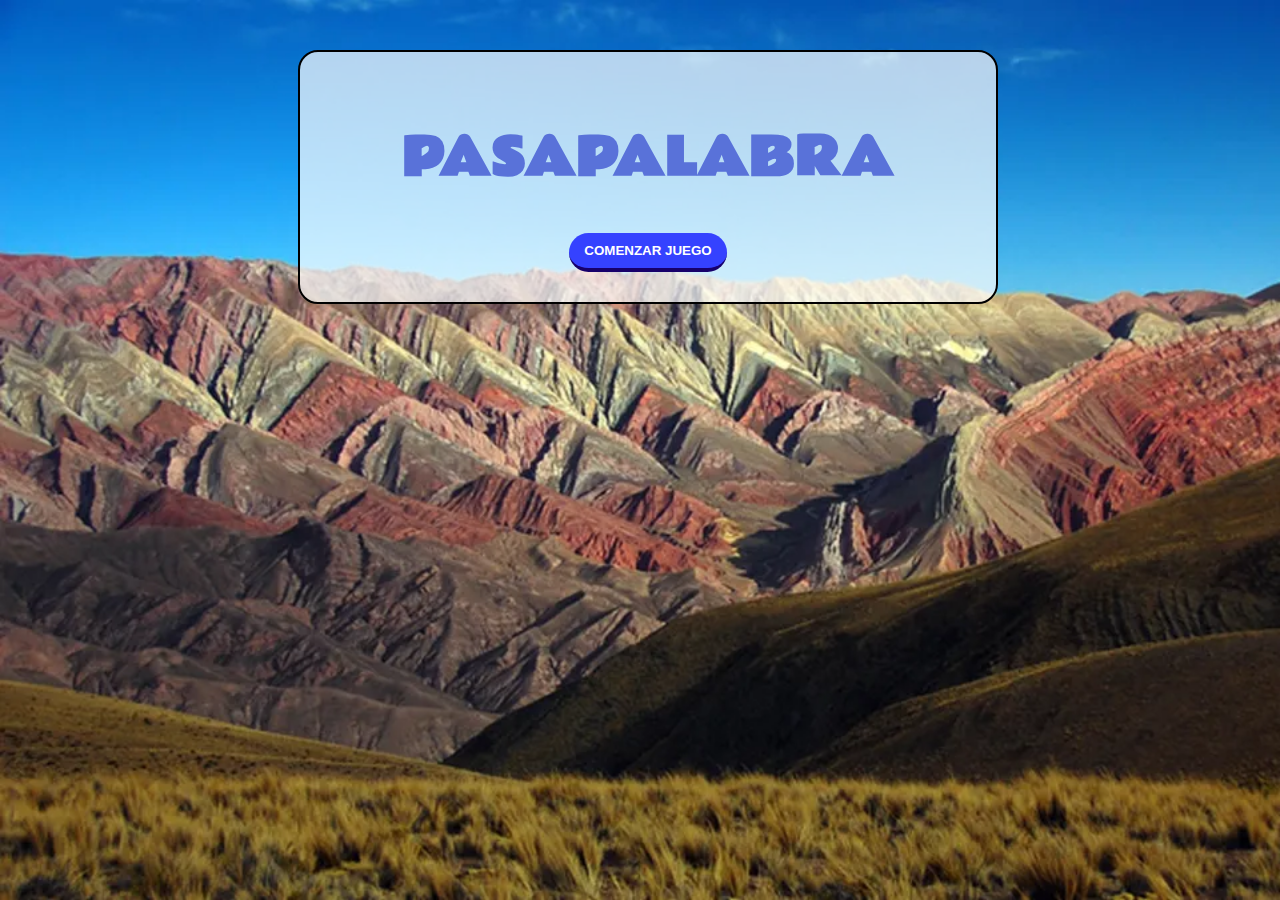
<file: index.html>
<!DOCTYPE html>
<html lang="en">
<head>
    <meta charset="UTF-8">
    <meta name="viewport" content="width=device-width, initial-scale=1.0">
    <!--Estilo CSS-->
    <link rel="stylesheet" href="css/styles.css">
    <title>Pasapalabra</title>
</head>
<body>
    <section id="pantalla-inicial">
        <h1>PASAPALABRA</h1>
        <button id="comenzar">COMENZAR JUEGO</button>
    </section>
    <section id="pantalla-juego">
        <div class="container">
            <span id="tiempo">60</span>
        </div>
        <div class="contendor-pregunta">
            <span id="letra-pregunta">Z</span>
            <h2 id="pregunta">Pregunta...</h2>
            <input type="text" id="respuesta">
            <div class="botones">
                <button id="responder">Responder</button>
                <button id="pasar">Pasa Palabra</button>
            </div>
        </div>
    </section>
    <section id="pantalla-final">
        <h1>Resumen</h1>
        <h3>Acertadas</h3>
        <span id="acertadas">
            16
        </span>
        <h3 id="score">40% de acierto</h3>
        <button id="recomenzar">Jugar de Nuevo</button>
    </section>
</body>
<!--JavaScript-->
<script src="js/index.js"></script>
</html>
</file>
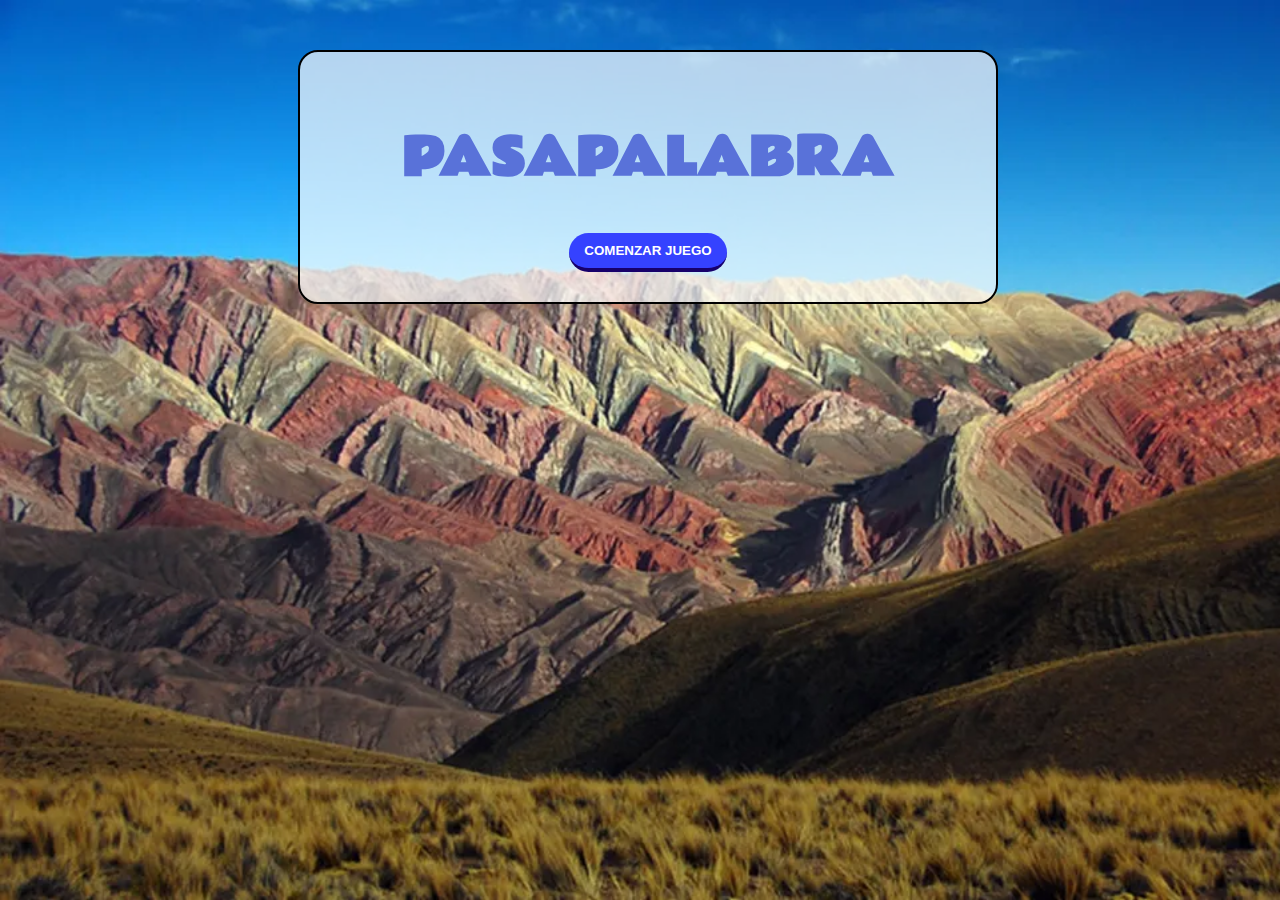
<file: html/index.html>
<!DOCTYPE html>
<html lang="en">
<head>
    <meta charset="UTF-8">
    <meta name="viewport" content="width=device-width, initial-scale=1.0">
    <!--Estilo CSS-->
    <link rel="stylesheet" href="../css/styles.css">
    <title>Pasapalabra</title>
</head>
<body>
    <section id="pantalla-inicial">
        <h1>PASAPALABRA</h1>
        <button id="comenzar">COMENZAR JUEGO</button>
    </section>
    <section id="pantalla-juego">
        <div class="container">
            <span id="tiempo">60</span>
        </div>
        <div class="contendor-pregunta">
            <span id="letra-pregunta">Z</span>
            <h2 id="pregunta">Pregunta...</h2>
            <input type="text" id="respuesta">
            <div class="botones">
                <button id="responder">Responder</button>
                <button id="pasar">Pasa Palabra</button>
            </div>
        </div>
    </section>
    <section id="pantalla-final">
        <h1>Resumen</h1>
        <h3>Acertadas</h3>
        <span id="acertadas">
            16
        </span>
        <h3 id="score">40% de acierto</h3>
        <button id="recomenzar">Jugar de Nuevo</button>
    </section>
</body>
<!--JavaScript-->
<script src="../js/index.js"></script>
</html>
</file>
<file: css/styles.css>
@import url('https://fonts.googleapis.com/css2?family=Rammetto+One&display=swap');
@import url('https://fonts.googleapis.com/css2?family=Rajdhani:wght@300;400;600;700&display=swap');
*{
    box-sizing: border-box;
}
body{
    font-family: 'Rajdhani';
    background: url(../assets/pasapalabra.webp);
    width:100vw;
    background-attachment: fixed;
    background-size: cover;

}
#pantalla-inicial{
    display: block;
    max-width: 700px;
    margin: 50px auto;
    text-align: center;
    background:rgba(255, 255, 255, 0.7);
    padding: 30px;
    border: 2px solid #000;
    border-radius: 20px; 
}
#pantalla-inicial h1{
    font-family: 'Rammetto One';
    font-size: 50px;
    color:#5972d9;
}
#pantalla-juego{
    display: none;
}
.container {
    position: relative;
    width: 250px;
    height: 250px;
    margin: 50px auto;
    border: 2px solid #000;
    border-radius: 50%;
    background:rgba(255, 255, 255, 0.7);
    display: flex;
    justify-content: center;
    align-items: center;
}
.container #tiempo{
    font-size: 50px;
    font-weight: bold;
}

.circle {
    position: absolute;
    width: 45px;
    height: 48px;
    border: 1px solid #000;
    background: #fff;
    color: #143ad4;
    border-radius: 50%;
    display: flex;
    justify-content: center;
    align-items: center;
    font-size: 20px;
    font-weight: bold;
    cursor: pointer;
    text-transform: uppercase;
}

.pregunta-actual{
    background-color: #000 !important;
    color: #fff !important;
}
.bien-respondida{
    background-color: #3edbbb !important;
    color: #fff !important;
}
.mal-respondida{
    background-color:#fb797b !important;
    color: #fff !important;
}

.contendor-pregunta{
    background:rgba(255, 255, 255, 0.7);
    text-align: center;
    max-width: 700px;
    margin: auto;
    border: 2px solid #000;
    border-radius: 20px;
    padding: 0 20px;
}
.contendor-pregunta #letra-pregunta{
    border: 2px solid #000 ;
    display: inline-block;
    color: #000;
    font-weight: bold;
    padding: 5px 15px;
    font-size: 30px;
    position: relative;
    bottom: 25px;
    background-color: #fff;
}
.contendor-pregunta #pregunta{
    margin: 0;
    font-weight: normal;
}
.contendor-pregunta input{
    display: inline-block;
    margin: 10px 0;
    font-size: 25px;
    padding: 10px;
    text-align: center;
    width: 60%;
    border-radius: 30px;
    border: none;
    outline: none;
    border: 2px solid #ccc;
}
.botones{
    margin-bottom: 20px;
}
button{
    background-color: #3542ff;
    border: none;
    color: #fff;
    font-weight: bold;
    padding: 10px 15px;
    cursor: pointer;
    margin: 0 20px;
    border-radius: 30px;
    border-bottom: 4px solid #17006b ;
}
button:hover{
    border-bottom: 4px solid transparent;
    background-color: #2605b9;
}
#pantalla-final{
    display: none;
    max-width: 700px;
    margin: auto;
    text-align: center;
    background:rgba(255, 255, 255, 0.7);
    padding: 30px;
    border: 2px solid #000;
    border-radius: 20px; 
}
#pantalla-final span{
    display: block;
    background: #000;
    width: 100px;
    height: 100px;
    display: block;
    margin: auto;
    color: #fff;
    display: flex;
    justify-content: center;
    align-items: center;
    font-size: 60px;
    font-weight: bold;
    border-radius: 50%;
    margin-bottom: 30px;
}
</file>
